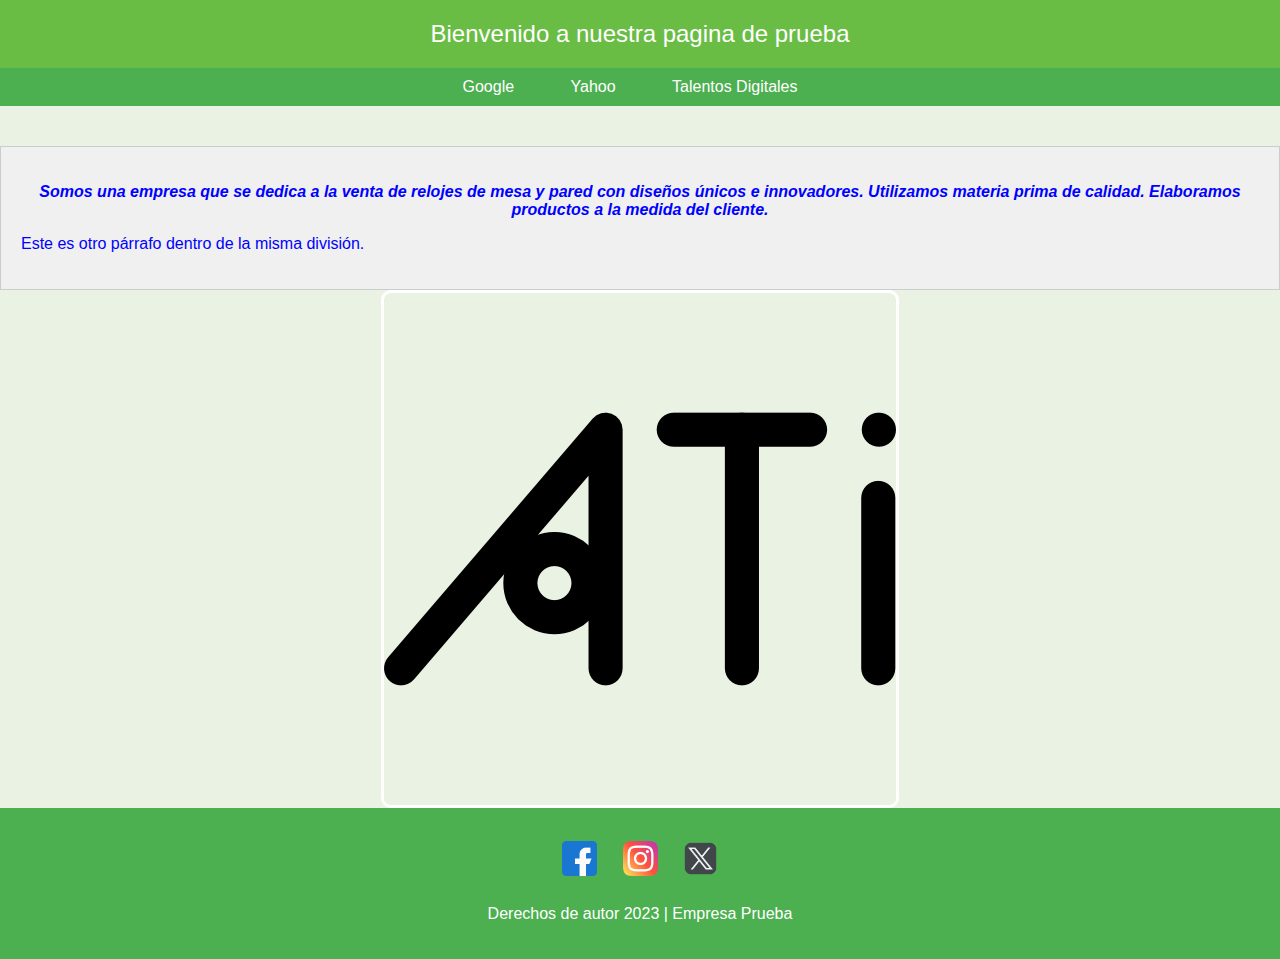
<file: ProT1_38312491/principal.html>
<!DOCTYPE html>
<html lang="en">
  <head>
    <meta charset="UTF-8" />
    <meta name="viewport" content="width=device-width, initial-scale=1.0" />
    <title>Document</title>
    <link rel="stylesheet" type="text/css" href="miestilo.css" />
    <style>
      div p {
        color: blue;
      }
    </style>
  </head>

  <body>
    <header> Bienvenido a nuestra pagina de prueba</header>
    <nav>
      <ul>
        <li><a class="google" href="https://www.google.com.ar/" target="_blank">Google</a></li>
        <li>
          <a
          class="yahoo" href="https://espanol.yahoo.com/?guccounter=1&guce_referrer=aHR0cHM6Ly93d3cuZ29vZ2xlLmNvbS8&guce_referrer_sig=AQAAAFeSbDiRQ3jakf8IWyF3I9eh9r1yoqL8aas1xu3aMN5p2Vp4fxqlFWl8fcs5qjJ03G7KJzgKhSMhflS4ElvmcWMcNw3tFsaNF8OxllyIgutFWtTUbTm2ocyVbVxCut2k14qRSWl3LrVgp7MP1LheEaaw56Wp6OFe0RYnXkhNvhdY"
            target="_blank"
            >Yahoo</a
          >
        </li>
        <li><a class="talentos" href="https://talentosdigitales.ar/" target="_blank">Talentos Digitales</a></li>
      </ul>      
    </nav>
    <section></section>
    <div class="division">
      <p class="parrafo-centrado">
        Somos una empresa que se dedica a la venta de relojes de mesa y pared con diseños únicos e
        innovadores. Utilizamos materia prima de calidad. Elaboramos productos a la medida del
        cliente.      </p>
      <p>Este es otro párrafo dentro de la misma división.</p>
    </div>
    <img class="imagen" src="ati.png" alt="">


    <footer>
        <div class="contenedora-logos">
            <img class="redes" src="facebook.png" width="35em" height="35em">
            <img class="redes" src="instagram.png" width="35em" height="35em">
            <img class="redes" src="twitter.png" width="35em" height="35em">
        </div>
        <p class="footer.parrafo">Derechos de autor 2023 | Empresa Prueba</p>
    </footer>
  </body>
</html>
</file>
<file: ProT1_38312491/miestilo.css>
body {
    background-color: #eaf2e3;
    color: #333;
    font-family: Arial, sans-serif;
    margin: 0;
    padding: 0;
    }

    .parrafo-centrado{
        text-align: center; /* Centra el texto */
        font-weight: bold;  /* Aplica negrita */
        font-style: italic; /* Aplica cursiva */
    }

    .division {
        background-color: #f0f0f0; /* Color de fondo */
        padding: 20px;             /* Espaciado interno */
        border: 1px solid #ccc;    /* Borde */
    }

    header {
        background-color: #69bd45;
        color: #fff;
        text-align: center;
        padding: 20px;
        }
        section {
        padding: 20px; /* espaciado para la sección de 20 pixeles */}
        footer {
        background-color: #4caf50; /* Color de fondo del footer */
        color: #fff;
        padding: 20px 0; }
        .footer-content {
        max-width: 800px; /* Ancho máximo del contenido del footer */
        margin: 0 auto; /* Centrar el contenido del footer horizontalmente */
        text-align: center; }
        
        nav {
            background-color: #4caf50;
            padding: 10px;
            }
            nav ul {
            list-style: none;
            margin: 0;
            padding: 0;
            text-align: center;
            }
            nav ul li {
            display: inline-block;
            margin-right: 20px;
            }
            nav ul li a {
            color: #fff;
            text-decoration: none;
            padding: 8px 16px;
            border-radius: 5px;
            }
            nav ul li a:hover {
            background-color: #2f8247;
            }

            .google:hover{
                color: #000;                
            }
            .yahoo:hover{
                color: #000;                
            }
            .talentos:hover{
                color: #000;                
            }
            .imagen {
                display: block; /* Para eliminar el espacio adicional que algunos navegadores agregan a las img. */
                margin: 0 auto; /* Centrar las imágenes horizontalmente */
                max-width: 100%; /* Asegurar que las imágenes no excedan el ancho del contenedor */
                border: 3px solid #fff; /* Contorno de 3px con un color blanco (#fff) alrededor de la img.*/
                border-radius: 10px; /* Borde redondeado de 10px para suavizar el contorno */
                }
                header{
                    font-size: x-large;
                }

                .contenedora-logos{
                    display: flex;
                    justify-content: center;
                    gap: 3;
                }

                .redes{
                    margin: 1%;
                }

                .footer.parrafo{
                    color: #fff;
                }

                footer p {
                    display: flex;
                    justify-content: center;
                }
</file>
